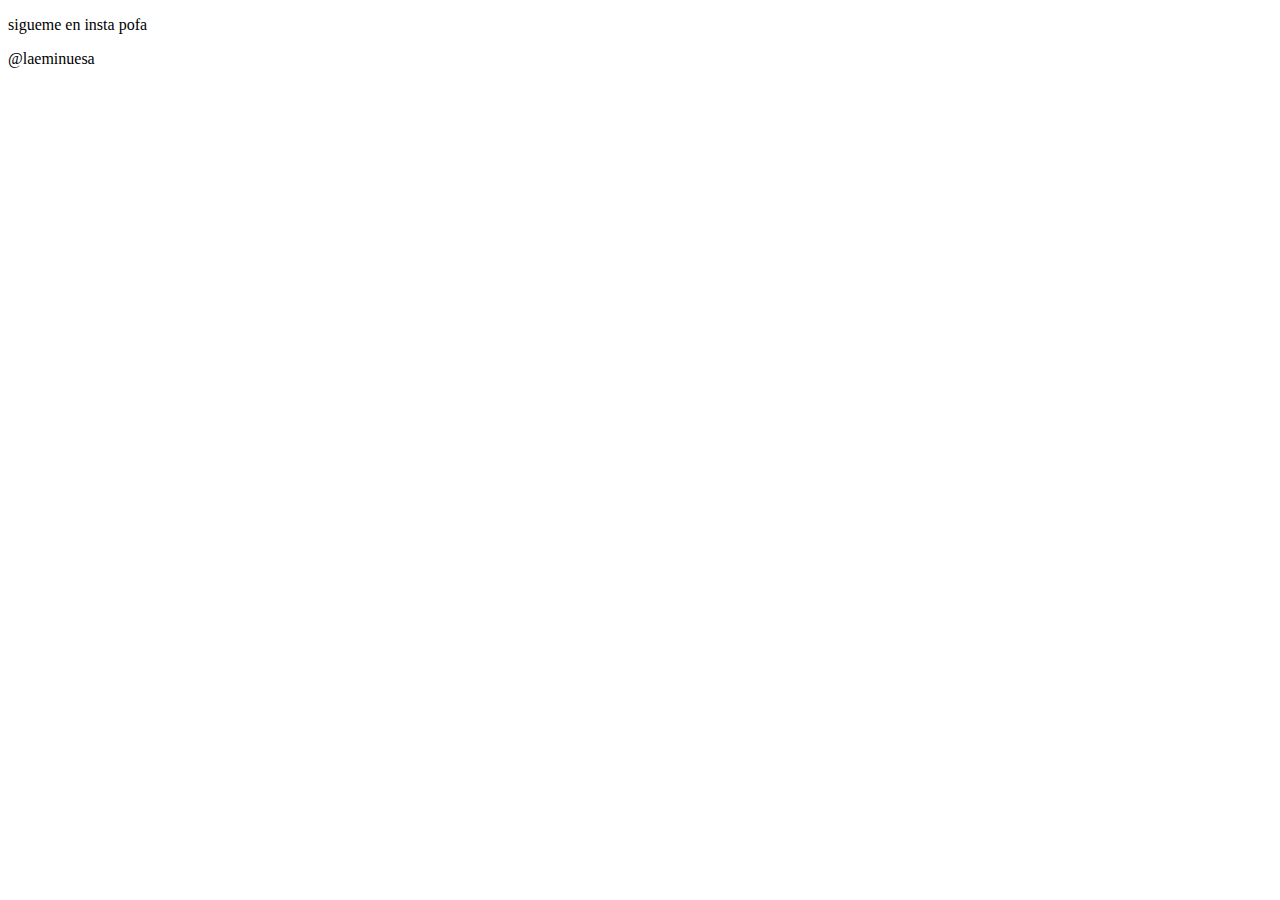
<file: contacto.html>
<!DOCTYPE html>
<html lang="en">
<head>
    <meta charset="UTF-8">
    <meta name="viewport" content="width=device-width, initial-scale=1.0">
    <title>Contacto</title>
</head>
<body>
    <p>sigueme en insta pofa</p>
    <p>@laeminuesa</p>
</body>
</html>
</file>
